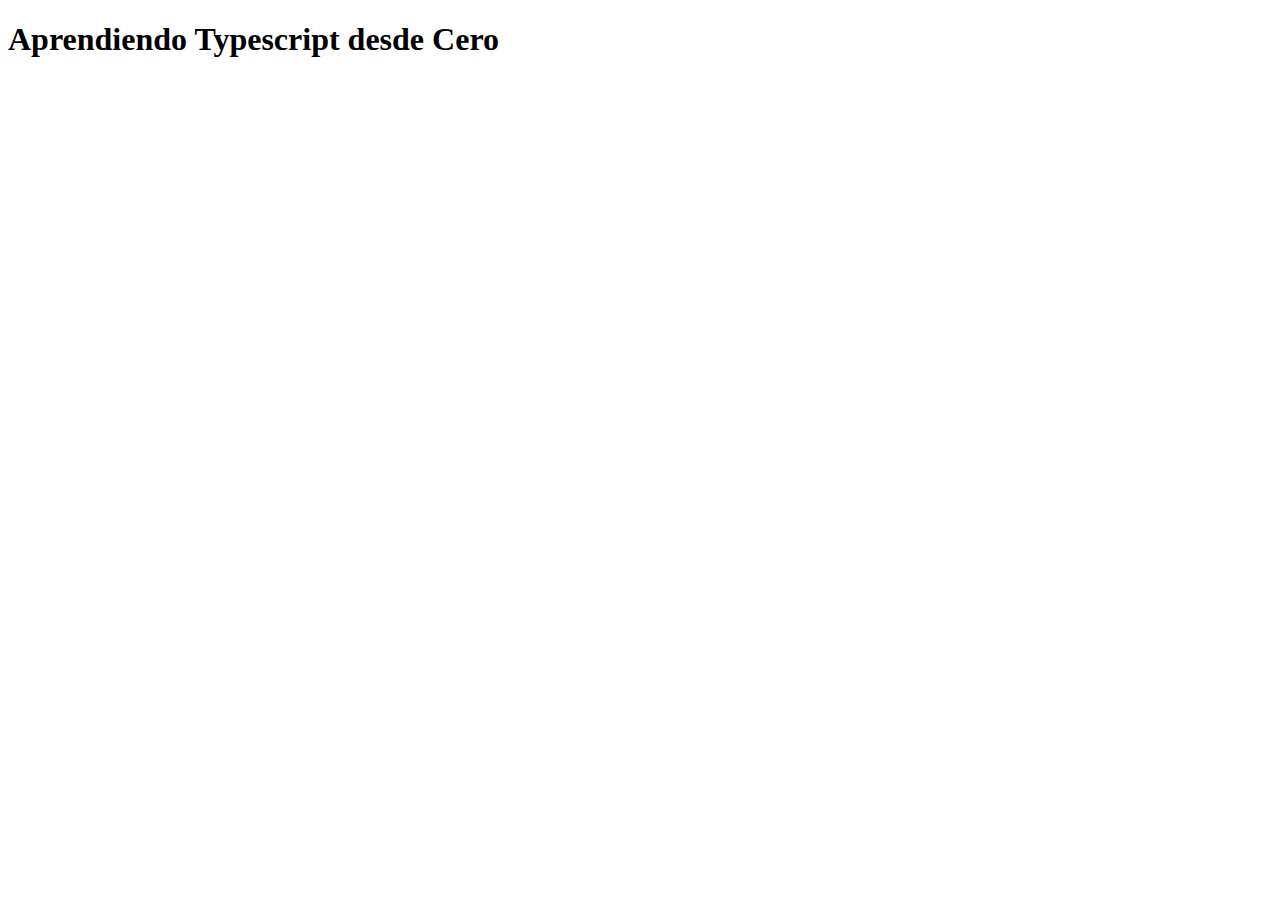
<file: Aprendiendo-Typescript/index.html>
<!DOCTYPE html>
<html lang="es">
<head>
    <meta charset="UTF-8">
    <meta name="viewport" content="width=device-width, initial-scale=1.0">
    <title>Aprendiendo Typescript desde Cero</title>
</head>
<body>
    <h1>Aprendiendo Typescript desde Cero</h1>
</body>
</html>
</file>
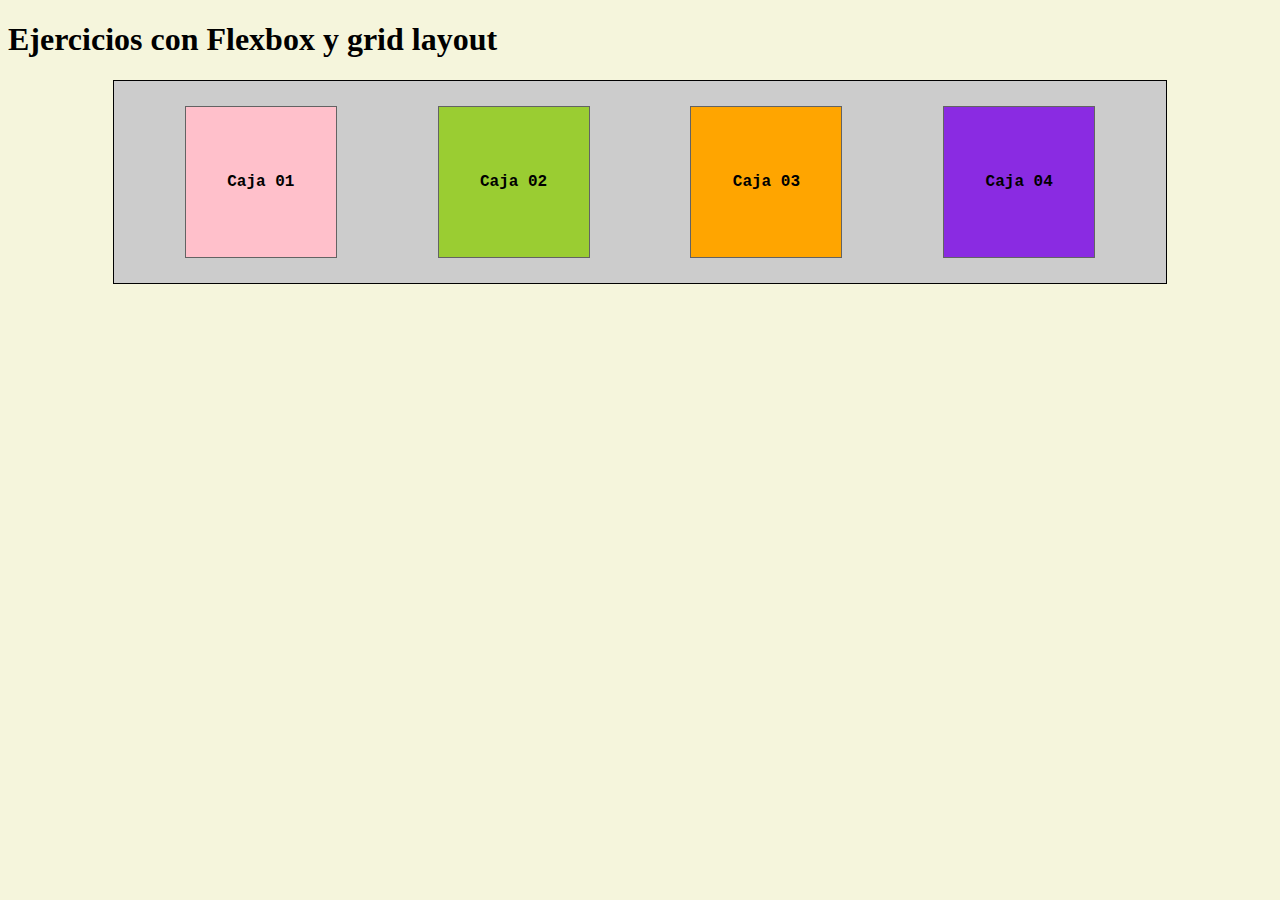
<file: RepasoFlexbox/index.html>
<!DOCTYPE html>
<html lang="es">
<head>
    <meta charset="UTF-8">
    <meta name="viewport" content="width=device-width, initial-scale=1.0">
    <link rel="stylesheet" type="text/css" href="styles.css" >
    <title>Probando Flexbox</title>
</head>
<body>
    <h1>Ejercicios con Flexbox y grid layout</h1>

    <section class="flex-container">
        <div class="caja c1">
            Caja 01
        
        </div>
        <div class="caja c2">
            Caja 02
        
        </div>
        <div class="caja c3">
            Caja 03
        
        </div>
        <div class="caja c4">
            Caja 04
        
        </div> 
        

    </section>
</body>
</html>
</file>
<file: RepasoFlexbox/styles.css>
body{
    background-color: beige;
}

.flex-container{
    border: 1px solid black;
    background: #ccc;
    padding: 20px;
    display: flex;
    flex-direction: row;
    width: 80%;
    margin: 0 auto;
    flex-wrap: wrap;
    justify-content: space-around;

}

.caja{
    border: 1px solid #636363;
    background-color: white;
    color: black;
    font-family: 'Courier New', Courier, monospace;
    font-weight: bold;
    width: 150px;
    height: 150px;
    line-height: 150px;
    text-align: center;
    margin: 5px;

}
.c1 {
    background: pink;
}
.c2 {
    background: yellowgreen;
}
.c3 {
    background: orange;
}
.c4 {
    background: blueviolet;
}
</file>
